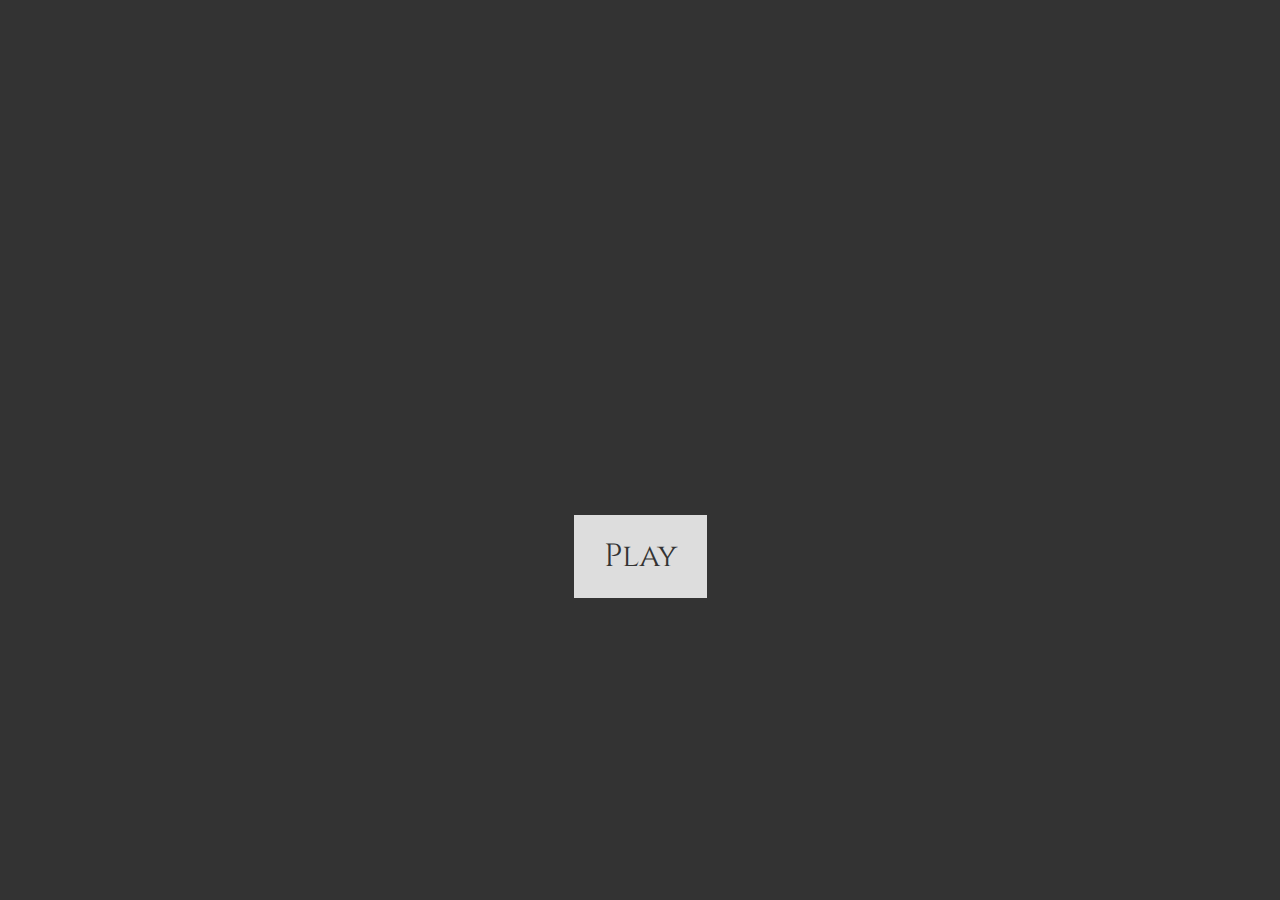
<file: index.html>
<!DOCTYPE html>
<html lang="en">
<head>
  <meta charset="UTF-8">
  <meta name="viewport" content="width=device-width, initial-scale=1.0">
  <title>Animated Tic Tac Toe</title>
  <link href="https://fonts.googleapis.com/css2?family=Cinzel:wght@400..900&family=DynaPuff:wght@400..700&family=Nerko+One&family=Sevillana&display=swap" rel="stylesheet">
  <link rel="stylesheet" href="style.css">
</head>
<body>
  <div class="container">
    <div class="word tic">Tic</div>
    <div class="word tac">Tac</div>
    <div class="word toe">Toe</div>
  </div>
  <button class="play-button" onclick="window.location.href='game.html'">Play</button>
</body>
</html>
</file>
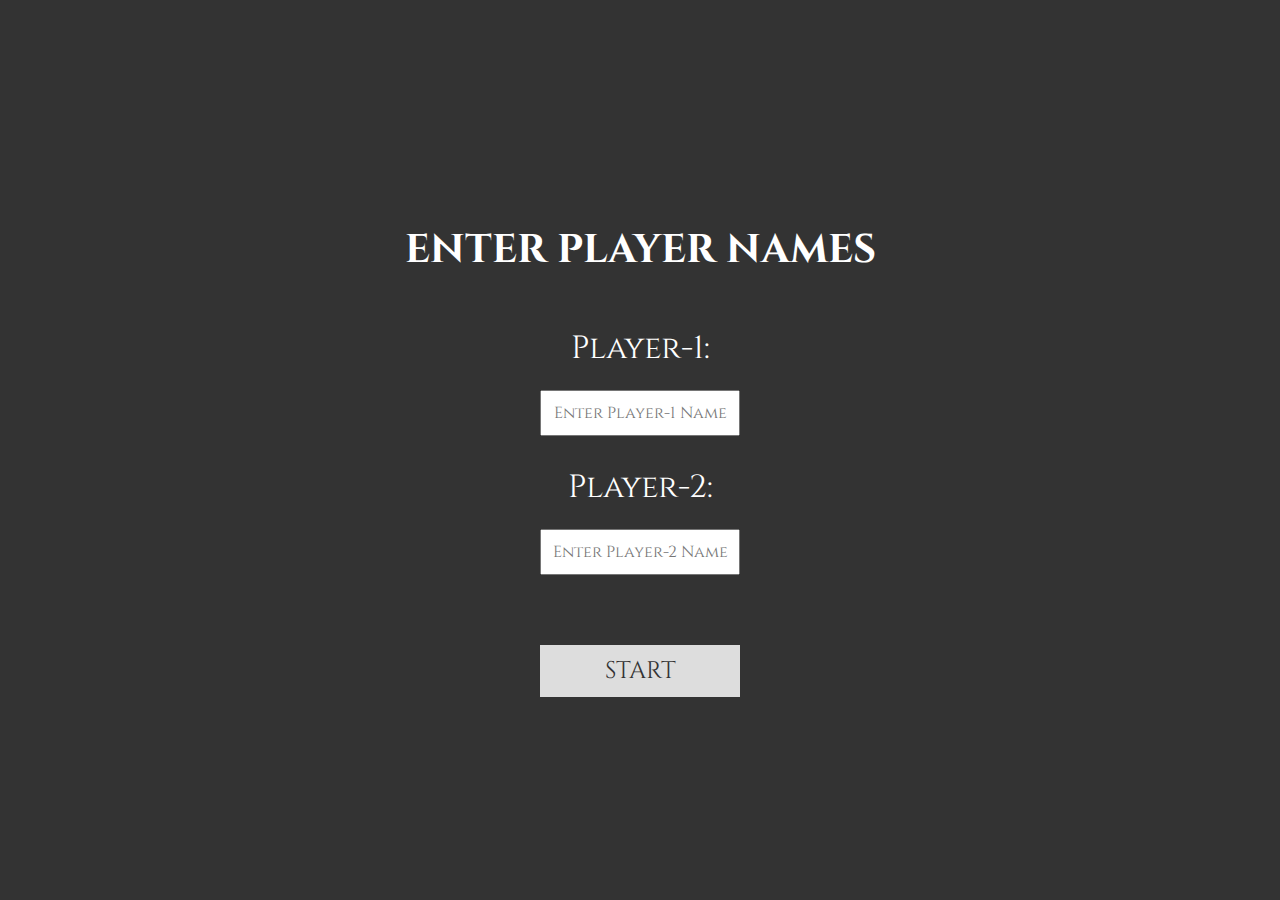
<file: game.html>
<!DOCTYPE html>
<html lang="en">
<head>
  <meta charset="UTF-8">
  <meta name="viewport" content="width=device-width, initial-scale=1.0">
  <title>Enter Player Names</title>
  <link href="https://fonts.googleapis.com/css2?family=Cinzel:wght@400..900&family=DynaPuff:wght@400..700&family=Nerko+One&family=Sevillana&display=swap" rel="stylesheet">
  <link rel="stylesheet" href="style.css">
</head>
<body>
  <div class="name-container">
    <h2>ENTER PLAYER NAMES</h2>
    <form id="playerForm">
      <label for="player1">Player-1:</label>
      <input type="text" id="player1" name="player1" required placeholder="Enter Player-1 Name">
      
      <label for="player2">Player-2:</label>
      <input type="text" id="player2" name="player2" required placeholder="Enter Player-2 Name">
      
      <button type="button" onclick="startGame()">START</button>
    </form>
  </div>
  <script src="script.js"></script>
</body>
</html>
</file>
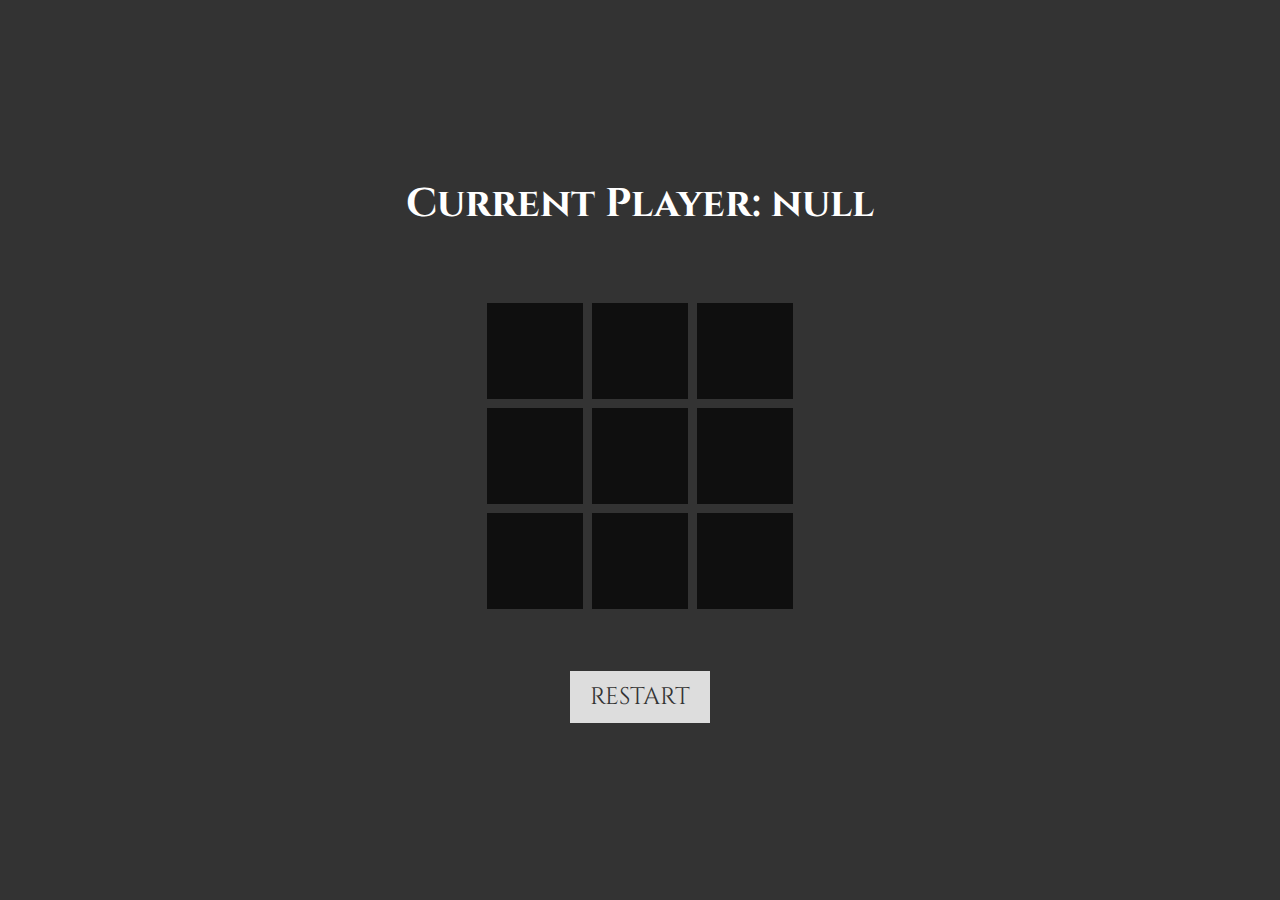
<file: start-game.html>
<!DOCTYPE html>
<html lang="en">
<head>
  <meta charset="UTF-8">
  <meta name="viewport" content="width=device-width, initial-scale=1.0">
  <title>Tic Tac Toe Game</title>
  <link href="https://fonts.googleapis.com/css2?family=Cinzel:wght@400..900&family=DynaPuff:wght@400..700&family=Nerko+One&family=Sevillana&display=swap" rel="stylesheet">
  <link rel="stylesheet" href="style.css">
</head>
<body>
  <div class="game-container">
    <h2 id="current-player">Current Player: </h2>
    <div class="board" id="gameBoard">
      <div class="cell" data-index="0"></div>
      <div class="cell" data-index="1"></div>
      <div class="cell" data-index="2"></div>
      <div class="cell" data-index="3"></div>
      <div class="cell" data-index="4"></div>
      <div class="cell" data-index="5"></div>
      <div class="cell" data-index="6"></div>
      <div class="cell" data-index="7"></div>
      <div class="cell" data-index="8"></div>
    </div>
    <button onclick="resetGame()">RESTART</button>
  </div>
  <audio id="click-sound" src="click-sound.mp3" preload="auto"></audio>
  <script src="script.js"></script>
</body>
</html>
</file>
<file: style.css>
* {
  box-sizing: border-box;
  margin: 0;
  padding: 0;
}

body {
  display: flex;
  flex-direction: column;
  justify-content: center;
  align-items: center;
  height: 100vh;
  background-color: #333;
  color: white;
  font-family: Arial, sans-serif;
  overflow: hidden;
}

.container {
  font-family: "Cinzel", serif;
  display: flex;
  gap: 20px;
  font-size: 8em;
  font-weight: bold;
  margin-bottom: 20px;
}

.word {
  opacity: 0; /* Initially hidden */
}

/* Animation for "Tic" */
.tic {
  animation: slideLeft 1s ease-out forwards;
}

/* Animation for "Tac" */
.tac {
  animation: slideRight 1s ease-out 1s forwards; /* Starts after "Tic" */
}

/* Animation for "Toe" */
.toe {
  animation: slideLeft 1s ease-out 2s forwards; /* Starts after "Tac" */
}

/* Keyframes for sliding from left */
@keyframes slideLeft {
  from {
    transform: translateX(-100%);
    opacity: 0;
  }
  to {
    transform: translateX(0);
    opacity: 1;
  }
}

/* Keyframes for sliding from right */
@keyframes slideRight {
  from {
    transform: translateX(100%);
    opacity: 0;
  }
  to {
    transform: translateX(0);
    opacity: 1;
  }
}

/* Styling for Play Button */
.play-button {
  padding: 20px 30px;
  font-family: "Cinzel", serif;
  font-size: 2em;
  color: #333;
  background-color: #ddd;
  border: none;
  cursor: pointer;
  transition: background-color 0.3s ease;
  margin-top: 20px;
}

.play-button:hover {
  background-color: #bbb;
}
.name-container {
  display: flex;
  flex-direction: column;
  align-items: center;
  text-align: center;
  margin-top: 20px;
}

h2 {
  font-family: "Cinzel", serif;
  font-size: 2.5em;
  margin-bottom: 50px;
}

form {
  font-family: "Cinzel", serif;
  display: flex;
  flex-direction: column;
  gap: 20px;
}

label {
  font-size: 2em;
}

input[type="text"] {
  font-family: "Cinzel", serif;
  padding: 10px;
  text-align: center;
  font-size: 1em;
  width: 200px;
  margin-bottom: 10px;
}

button {
  font-family: "Cinzel", serif;
  font-size: 2em;
  color: #333;
  background-color: #ddd;
  border: none;
  cursor: pointer;
  transition: background-color 0.3s ease;
  margin-top: 40px;
}

button:hover {
  background-color: #bbb;
}

* {
  box-sizing: border-box;
  margin: 0;
  padding: 0;
}

body {
  display: flex;
  flex-direction: column;
  justify-content: center;
  align-items: center;
  height: 100vh;
  background-color: #333;
  color: white;
  font-family: "Cinzel", serif;
  overflow: hidden;
}

.game-container {
  display: flex;
  flex-direction: column;
  align-items: center;
}

/* Style for the winning line */
.winning-line {
  display: flex;
  align-items: center;
  position: absolute;
  background-color: red; /* Change color as desired */
  height: 4px; /* Adjust line thickness */
  top: 100;
  left: 100;
  right: 100;
  z-index: 10;
  transition: opacity 0.4s ease;
  opacity: 1;
  transform-origin: left center; /* Rotation origin */
}

.board {
  display: grid;
  grid-template-columns: repeat(3, 100px);
  grid-template-rows: repeat(3, 100px);
  gap: 5px;
  margin: 20px 0;
}

.cell {
  display: flex;
  justify-content: center;
  align-items: center;
  background-color: #0f0f0f;
  font-size: 2em;
  cursor: pointer;
  border: 2px solid #333;
  height: 100px;
  width: 100px;
}

.cell:hover {
  background-color: #bbb;
}

button {
  padding: 10px 20px;
  font-size: 1.5em;
  color: #333;
  background-color: #ddd;
  border: none;
  cursor: pointer;
  transition: background-color 0.3s ease;
}

button:hover {
  background-color: #bbb;
}
</file>
